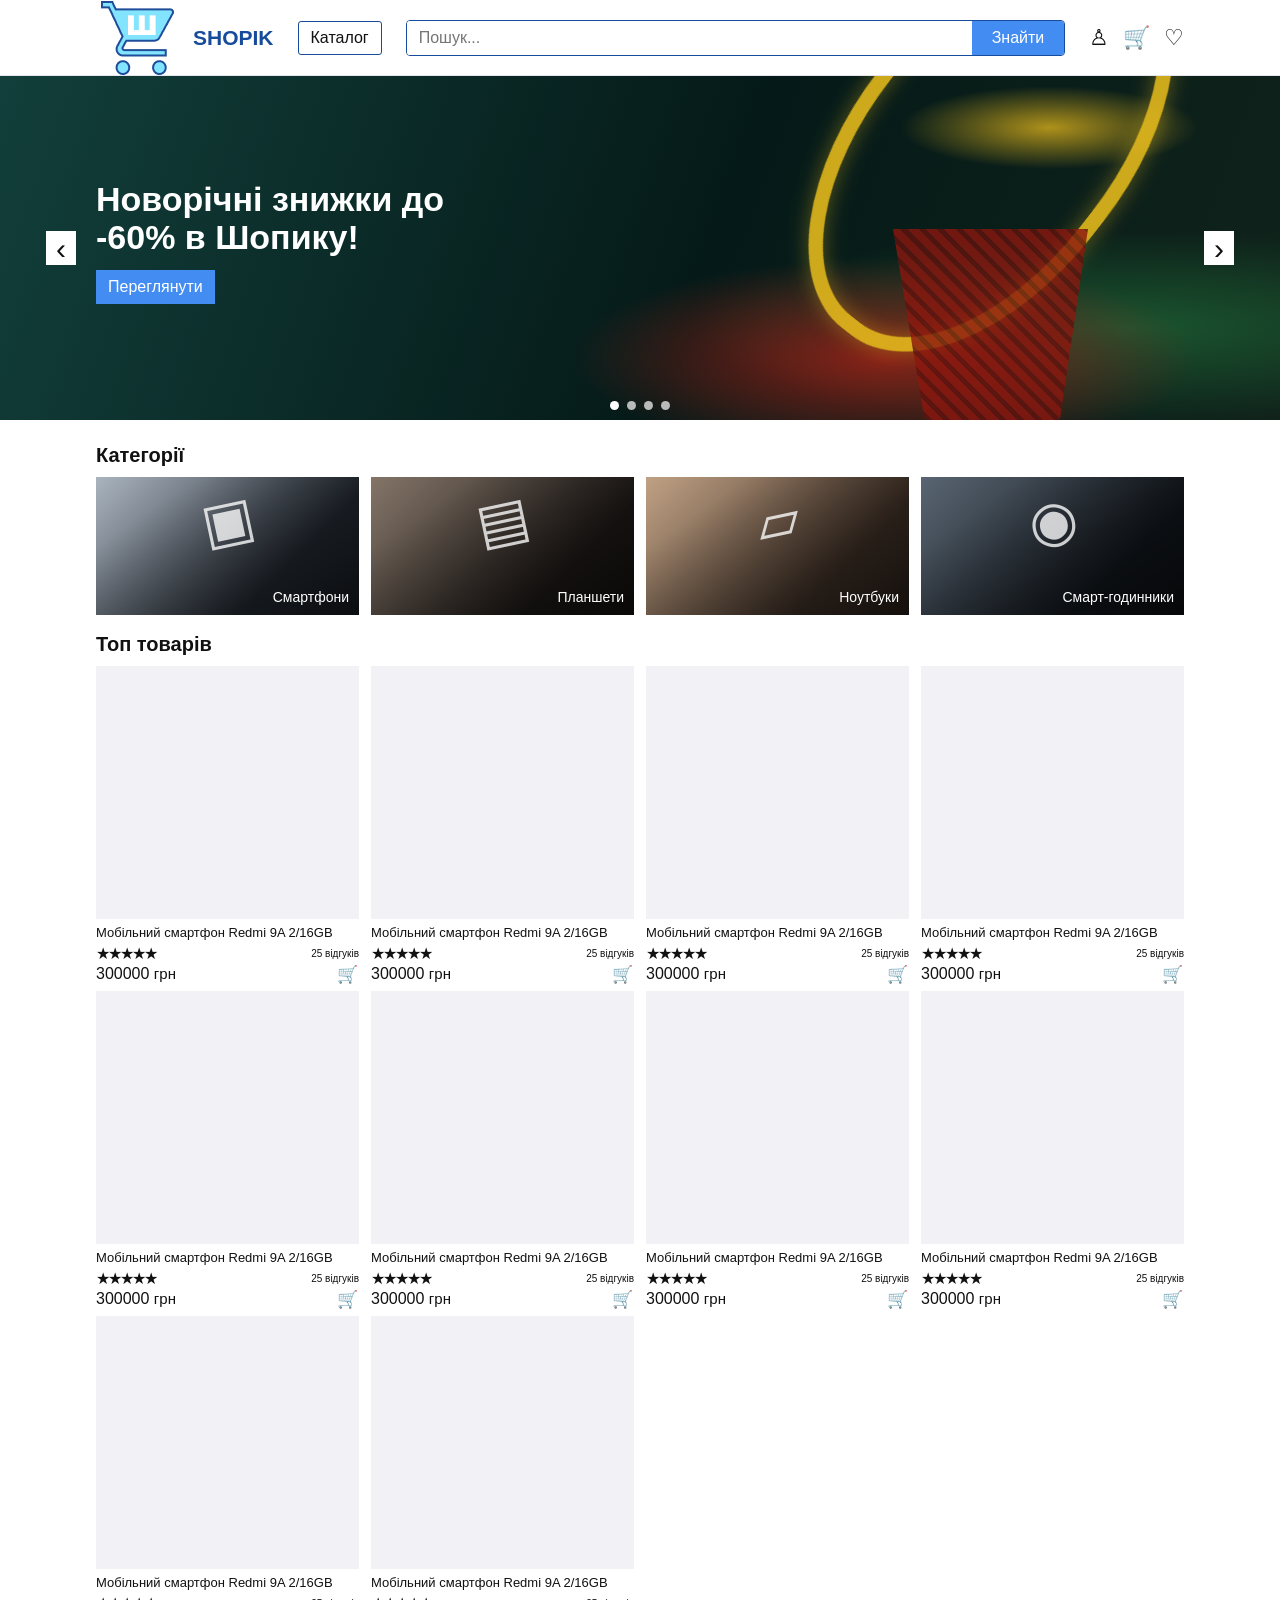
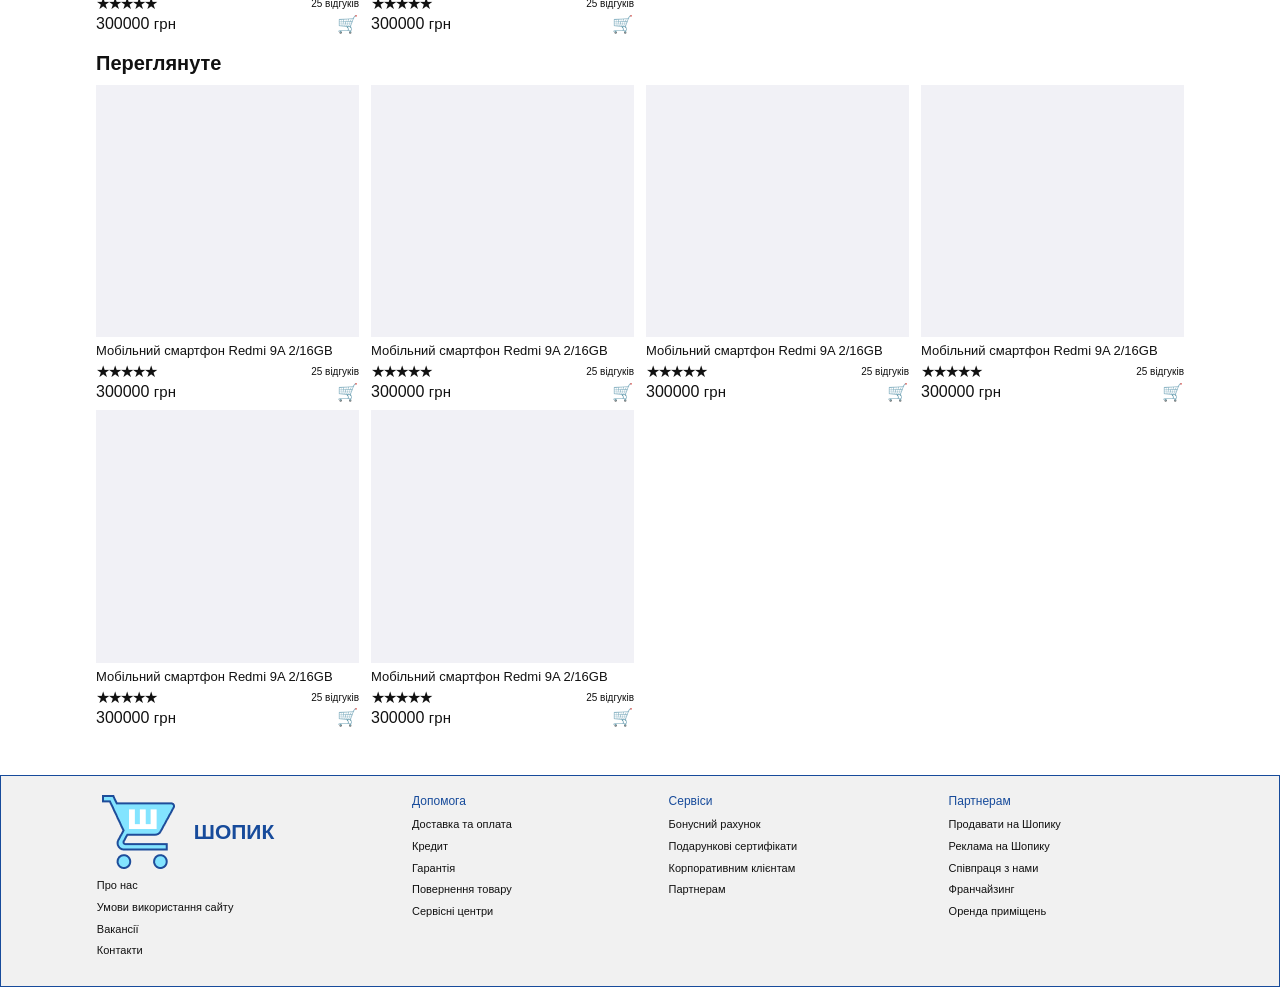
<file: index.html>
<!doctype html>
<html lang="uk">
<head>
  <meta charset="utf-8">
  <meta name="viewport" content="width=device-width, initial-scale=1">
  <meta name="description" content="Каталог техніки магазину Шопик">
  <title>Шопик — техніка для кожного</title>
  <link rel="stylesheet" href="./css/style.css">
</head>
<body>
  <header class="site-header" id="top">
    <div class="page-container site-header__inner">
      <a class="brand" href="#top" aria-label="Шопик — на головну">
        <img src="img/logo.png">
        <span>shopik</span>
      </a>
      <nav class="main-nav" aria-label="Головна навігація">
        <a class="catalog-link" href="#categories">Каталог</a>
      </nav>
      <div class="search" role="search">
        <label class="visually-hidden" for="site-search">Пошук товарів</label>
        <input id="site-search" type="search" placeholder="Пошук...">
        <button type="button">Знайти</button>
      </div>
      <nav class="user-nav" aria-label="Особисті розділи">
        <a href="#footer" aria-label="Профіль">♙</a>
        <a href="#top-products" aria-label="Кошик">🛒</a>
        <a href="#viewed" aria-label="Обране">♡</a>
      </nav>
    </div>
  </header>

  <main>
    <section class="hero" aria-label="Спеціальна пропозиція">
      <div class="hero__decoration" aria-hidden="true">
        <span class="hero__bauble hero__bauble--one"></span>
        <span class="hero__bauble hero__bauble--two"></span>
        <span class="hero__ribbon"></span>
      </div>
      <div class="page-container hero__inner">
        <div class="hero__copy" aria-live="polite">
          <h1 id="hero-title">Новорічні знижки до -60% в Шопику!</h1>
          <a class="primary-link" id="hero-link" href="#top-products">Переглянути</a>
        </div>
        <button class="slider-arrow slider-arrow--left" type="button" aria-label="Попередній слайд">‹</button>
        <button class="slider-arrow slider-arrow--right" type="button" aria-label="Наступний слайд">›</button>
        <div class="slider-dots" role="group" aria-label="Слайд 1 з 4">
          <button class="slider-dots__dot is-active" type="button" aria-label="Слайд 1"></button>
          <button class="slider-dots__dot" type="button" aria-label="Слайд 2"></button>
          <button class="slider-dots__dot" type="button" aria-label="Слайд 3"></button>
          <button class="slider-dots__dot" type="button" aria-label="Слайд 4"></button>
        </div>
      </div>
    </section>

    <section class="detail-page page-container" id="detail-page" hidden aria-live="polite">
      <a class="detail-page__back" href="#top">← На головну</a>
      <div id="detail-content"></div>
    </section>

    <div class="page-container page-content">
      <section class="categories" id="categories" aria-labelledby="categories-title">
        <h2 id="categories-title">Категорії</h2>
        <ul class="category-grid">
          <li class="category-card category-card--phones">
            <a class="category-card__link" href="#category/phones">
              <span class="category-card__symbol" aria-hidden="true">▣</span>
              <span>Смартфони</span>
            </a>
          </li>
          <li class="category-card category-card--tablets">
            <a class="category-card__link" href="#category/tablets">
              <span class="category-card__symbol" aria-hidden="true">▤</span>
              <span>Планшети</span>
            </a>
          </li>
          <li class="category-card category-card--laptops">
            <a class="category-card__link" href="#category/laptops">
              <span class="category-card__symbol" aria-hidden="true">▱</span>
              <span>Ноутбуки</span>
            </a>
          </li>
          <li class="category-card category-card--watches">
            <a class="category-card__link" href="#category/watches">
              <span class="category-card__symbol" aria-hidden="true">◉</span>
              <span>Смарт-годинники</span>
            </a>
          </li>
        </ul>
      </section>

      <section class="product-section" id="top-products" aria-labelledby="top-products-title">
        <h2 id="top-products-title">Топ товарів</h2>
        <div class="product-grid">
          <article class="product-card" role="link" tabindex="0" data-product="redmi-9a" aria-label="Мобільний смартфон Redmi 9A 2/16GB, детальніше">
            <div class="product-card__image" role="img" aria-label="Зображення смартфона"></div>
            <h3>Мобільний смартфон Redmi 9A 2/16GB</h3>
            <div class="product-card__meta">
              <span class="rating" aria-label="Оцінка 5 з 5">★★★★★</span>
              <span class="reviews">25 відгуків</span>
            </div>
            <div class="product-card__purchase">
              <p class="price">300000 <span>грн</span></p>
              <button type="button" aria-label="Додати до кошика">🛒</button>
            </div>
          </article>
          <article class="product-card" role="link" tabindex="0" data-product="redmi-9a" aria-label="Мобільний смартфон Redmi 9A 2/16GB, детальніше">
            <div class="product-card__image" role="img" aria-label="Зображення смартфона"></div>
            <h3>Мобільний смартфон Redmi 9A 2/16GB</h3>
            <div class="product-card__meta">
              <span class="rating" aria-label="Оцінка 5 з 5">★★★★★</span>
              <span class="reviews">25 відгуків</span>
            </div>
            <div class="product-card__purchase">
              <p class="price">300000 <span>грн</span></p>
              <button type="button" aria-label="Додати до кошика">🛒</button>
            </div>
          </article>
          <article class="product-card" role="link" tabindex="0" data-product="redmi-9a" aria-label="Мобільний смартфон Redmi 9A 2/16GB, детальніше">
            <div class="product-card__image" role="img" aria-label="Зображення смартфона"></div>
            <h3>Мобільний смартфон Redmi 9A 2/16GB</h3>
            <div class="product-card__meta">
              <span class="rating" aria-label="Оцінка 5 з 5">★★★★★</span>
              <span class="reviews">25 відгуків</span>
            </div>
            <div class="product-card__purchase">
              <p class="price">300000 <span>грн</span></p>
              <button type="button" aria-label="Додати до кошика">🛒</button>
            </div>
          </article>
          <article class="product-card" role="link" tabindex="0" data-product="redmi-9a" aria-label="Мобільний смартфон Redmi 9A 2/16GB, детальніше">
            <div class="product-card__image" role="img" aria-label="Зображення смартфона"></div>
            <h3>Мобільний смартфон Redmi 9A 2/16GB</h3>
            <div class="product-card__meta">
              <span class="rating" aria-label="Оцінка 5 з 5">★★★★★</span>
              <span class="reviews">25 відгуків</span>
            </div>
            <div class="product-card__purchase">
              <p class="price">300000 <span>грн</span></p>
              <button type="button" aria-label="Додати до кошика">🛒</button>
            </div>
          </article>
          <article class="product-card" role="link" tabindex="0" data-product="redmi-9a" aria-label="Мобільний смартфон Redmi 9A 2/16GB, детальніше">
            <div class="product-card__image" role="img" aria-label="Зображення смартфона"></div>
            <h3>Мобільний смартфон Redmi 9A 2/16GB</h3>
            <div class="product-card__meta">
              <span class="rating" aria-label="Оцінка 5 з 5">★★★★★</span>
              <span class="reviews">25 відгуків</span>
            </div>
            <div class="product-card__purchase">
              <p class="price">300000 <span>грн</span></p>
              <button type="button" aria-label="Додати до кошика">🛒</button>
            </div>
          </article>
          <article class="product-card" role="link" tabindex="0" data-product="redmi-9a" aria-label="Мобільний смартфон Redmi 9A 2/16GB, детальніше">
            <div class="product-card__image" role="img" aria-label="Зображення смартфона"></div>
            <h3>Мобільний смартфон Redmi 9A 2/16GB</h3>
            <div class="product-card__meta">
              <span class="rating" aria-label="Оцінка 5 з 5">★★★★★</span>
              <span class="reviews">25 відгуків</span>
            </div>
            <div class="product-card__purchase">
              <p class="price">300000 <span>грн</span></p>
              <button type="button" aria-label="Додати до кошика">🛒</button>
            </div>
          </article>
          <article class="product-card" role="link" tabindex="0" data-product="redmi-9a" aria-label="Мобільний смартфон Redmi 9A 2/16GB, детальніше">
            <div class="product-card__image" role="img" aria-label="Зображення смартфона"></div>
            <h3>Мобільний смартфон Redmi 9A 2/16GB</h3>
            <div class="product-card__meta">
              <span class="rating" aria-label="Оцінка 5 з 5">★★★★★</span>
              <span class="reviews">25 відгуків</span>
            </div>
            <div class="product-card__purchase">
              <p class="price">300000 <span>грн</span></p>
              <button type="button" aria-label="Додати до кошика">🛒</button>
            </div>
          </article>
          <article class="product-card" role="link" tabindex="0" data-product="redmi-9a" aria-label="Мобільний смартфон Redmi 9A 2/16GB, детальніше">
            <div class="product-card__image" role="img" aria-label="Зображення смартфона"></div>
            <h3>Мобільний смартфон Redmi 9A 2/16GB</h3>
            <div class="product-card__meta">
              <span class="rating" aria-label="Оцінка 5 з 5">★★★★★</span>
              <span class="reviews">25 відгуків</span>
            </div>
            <div class="product-card__purchase">
              <p class="price">300000 <span>грн</span></p>
              <button type="button" aria-label="Додати до кошика">🛒</button>
            </div>
          </article>
          <article class="product-card" role="link" tabindex="0" data-product="redmi-9a" aria-label="Мобільний смартфон Redmi 9A 2/16GB, детальніше">
            <div class="product-card__image" role="img" aria-label="Зображення смартфона"></div>
            <h3>Мобільний смартфон Redmi 9A 2/16GB</h3>
            <div class="product-card__meta">
              <span class="rating" aria-label="Оцінка 5 з 5">★★★★★</span>
              <span class="reviews">25 відгуків</span>
            </div>
            <div class="product-card__purchase">
              <p class="price">300000 <span>грн</span></p>
              <button type="button" aria-label="Додати до кошика">🛒</button>
            </div>
          </article>
          <article class="product-card" role="link" tabindex="0" data-product="redmi-9a" aria-label="Мобільний смартфон Redmi 9A 2/16GB, детальніше">
            <div class="product-card__image" role="img" aria-label="Зображення смартфона"></div>
            <h3>Мобільний смартфон Redmi 9A 2/16GB</h3>
            <div class="product-card__meta">
              <span class="rating" aria-label="Оцінка 5 з 5">★★★★★</span>
              <span class="reviews">25 відгуків</span>
            </div>
            <div class="product-card__purchase">
              <p class="price">300000 <span>грн</span></p>
              <button type="button" aria-label="Додати до кошика">🛒</button>
            </div>
          </article>
        </div>
      </section>

      <section class="product-section" id="viewed" aria-labelledby="viewed-title">
        <h2 id="viewed-title">Переглянуте</h2>
        <div class="product-grid">
          <article class="product-card" role="link" tabindex="0" data-product="redmi-9a" aria-label="Мобільний смартфон Redmi 9A 2/16GB, детальніше">
            <div class="product-card__image" role="img" aria-label="Зображення смартфона"></div>
            <h3>Мобільний смартфон Redmi 9A 2/16GB</h3>
            <div class="product-card__meta">
              <span class="rating" aria-label="Оцінка 5 з 5">★★★★★</span>
              <span class="reviews">25 відгуків</span>
            </div>
            <div class="product-card__purchase">
              <p class="price">300000 <span>грн</span></p>
              <button type="button" aria-label="Додати до кошика">🛒</button>
            </div>
          </article>
          <article class="product-card" role="link" tabindex="0" data-product="redmi-9a" aria-label="Мобільний смартфон Redmi 9A 2/16GB, детальніше">
            <div class="product-card__image" role="img" aria-label="Зображення смартфона"></div>
            <h3>Мобільний смартфон Redmi 9A 2/16GB</h3>
            <div class="product-card__meta">
              <span class="rating" aria-label="Оцінка 5 з 5">★★★★★</span>
              <span class="reviews">25 відгуків</span>
            </div>
            <div class="product-card__purchase">
              <p class="price">300000 <span>грн</span></p>
              <button type="button" aria-label="Додати до кошика">🛒</button>
            </div>
          </article>
          <article class="product-card" role="link" tabindex="0" data-product="redmi-9a" aria-label="Мобільний смартфон Redmi 9A 2/16GB, детальніше">
            <div class="product-card__image" role="img" aria-label="Зображення смартфона"></div>
            <h3>Мобільний смартфон Redmi 9A 2/16GB</h3>
            <div class="product-card__meta">
              <span class="rating" aria-label="Оцінка 5 з 5">★★★★★</span>
              <span class="reviews">25 відгуків</span>
            </div>
            <div class="product-card__purchase">
              <p class="price">300000 <span>грн</span></p>
              <button type="button" aria-label="Додати до кошика">🛒</button>
            </div>
          </article>
          <article class="product-card" role="link" tabindex="0" data-product="redmi-9a" aria-label="Мобільний смартфон Redmi 9A 2/16GB, детальніше">
            <div class="product-card__image" role="img" aria-label="Зображення смартфона"></div>
            <h3>Мобільний смартфон Redmi 9A 2/16GB</h3>
            <div class="product-card__meta">
              <span class="rating" aria-label="Оцінка 5 з 5">★★★★★</span>
              <span class="reviews">25 відгуків</span>
            </div>
            <div class="product-card__purchase">
              <p class="price">300000 <span>грн</span></p>
              <button type="button" aria-label="Додати до кошика">🛒</button>
            </div>
          </article>
          <article class="product-card" role="link" tabindex="0" data-product="redmi-9a" aria-label="Мобільний смартфон Redmi 9A 2/16GB, детальніше">
            <div class="product-card__image" role="img" aria-label="Зображення смартфона"></div>
            <h3>Мобільний смартфон Redmi 9A 2/16GB</h3>
            <div class="product-card__meta">
              <span class="rating" aria-label="Оцінка 5 з 5">★★★★★</span>
              <span class="reviews">25 відгуків</span>
            </div>
            <div class="product-card__purchase">
              <p class="price">300000 <span>грн</span></p>
              <button type="button" aria-label="Додати до кошика">🛒</button>
            </div>
          </article>
          <article class="product-card" role="link" tabindex="0" data-product="redmi-9a" aria-label="Мобільний смартфон Redmi 9A 2/16GB, детальніше">
            <div class="product-card__image" role="img" aria-label="Зображення смартфона"></div>
            <h3>Мобільний смартфон Redmi 9A 2/16GB</h3>
            <div class="product-card__meta">
              <span class="rating" aria-label="Оцінка 5 з 5">★★★★★</span>
              <span class="reviews">25 відгуків</span>
            </div>
            <div class="product-card__purchase">
              <p class="price">300000 <span>грн</span></p>
              <button type="button" aria-label="Додати до кошика">🛒</button>
            </div>
          </article>
        </div>
      </section>
    </div>
  </main>

  <footer class="site-footer" id="footer">
    <div class="page-container footer-grid">
      <div class="footer-brand">
        <a class="brand" href="#top">
          <img src="img/logo.png">
          <span>Шопик</span>
        </a>
        <p>Про нас</p>
        <p>Умови використання сайту</p>
        <p>Вакансії</p>
        <p>Контакти</p>
      </div>
      <section class="footer-column" aria-labelledby="footer-help">
        <h2 id="footer-help">Допомога</h2>
        <p>Доставка та оплата</p>
        <p>Кредит</p>
        <p>Гарантія</p>
        <p>Повернення товару</p>
        <p>Сервісні центри</p>
      </section>
      <section class="footer-column" aria-labelledby="footer-services">
        <h2 id="footer-services">Сервіси</h2>
        <p>Бонусний рахунок</p>
        <p>Подарункові сертифікати</p>
        <p>Корпоративним клієнтам</p>
        <p>Партнерам</p>
      </section>
      <section class="footer-column" aria-labelledby="footer-partners">
        <h2 id="footer-partners">Партнерам</h2>
        <p>Продавати на Шопику</p>
        <p>Реклама на Шопику</p>
        <p>Співпраця з нами</p>
        <p>Франчайзинг</p>
        <p>Оренда приміщень</p>
      </section>
    </div>
  </footer>
  
  <script src="./js/script.js"></script>
</body>
</html>
</file>
<file: css/style.css>
*,
*::before,
*::after {
  box-sizing: border-box;
}

html {
  font-family: Arial, sans-serif;
}

body {
  margin: 0;
  min-height: 100vh;
  color: #111;
  background: #fff;
}

.page-container {
  width: min(1140px, 85%);
  margin-inline: auto;
}

.visually-hidden {
  position: absolute;
  width: 1px;
  height: 1px;
  padding: 0;
  margin: -1px;
  overflow: hidden;
  clip: rect(0, 0, 0, 0);
  white-space: nowrap;
  border: 0;
}

.site-header {
  position: relative;
  z-index: 1;
  background: #fff;
  border-bottom: 1px solid #e3e7ed;
}

.site-header__inner {
  min-height: 58px;
  display: flex;
  align-items: center;
  gap: 24px;
}

.brand {
  display: inline-flex;
  align-items: center;
  gap: 8px;
  color: #174b9b;
  font-size: 21px;
  font-weight: 700;
  text-decoration: none;
  text-transform: uppercase;
}

.brand__cart {
  color: #438cf2;
  font-size: 25px;
  line-height: 1;
}

.main-nav {
  flex: 0 0 auto;
}

.catalog-link {
  display: inline-block;
  padding: 7px 12px;
  color: #111;
  border: 1px solid #174b9b;
  border-radius: 3px;
  text-decoration: none;
}

.search {
  display: flex;
  flex: 1;
  min-width: 120px;
  height: 36px;
  border: 1px solid #174b9b;
  border-radius: 4px;
  overflow: hidden;
}

.search input {
  width: 100%;
  min-width: 0;
  padding: 0 12px;
  border: 0;
  font: inherit;
}

.search input:focus {
  outline: 2px solid #438cf2;
  outline-offset: -2px;
}

.search button {
  flex: 0 0 92px;
  border: 0;
  color: #fff;
  background: #438cf2;
  font: inherit;
}

.user-nav {
  display: flex;
  align-items: center;
  gap: 14px;
}

.user-nav a {
  color: #111;
  font-size: 22px;
  line-height: 1;
  text-decoration: none;
}

.hero {
  position: relative;
  min-height: 344px;
  overflow: hidden;
  color: #fff;
  background:
    radial-gradient(ellipse at 82% 15%, rgba(244, 194, 27, .7), transparent 10%),
    radial-gradient(ellipse at 69% 82%, rgba(157, 30, 21, .85), transparent 25%),
    radial-gradient(ellipse at 88% 73%, rgba(28, 91, 49, .9), transparent 27%),
    linear-gradient(110deg, #123f3b, #051a18 55%, #10231b);
}

.hero--discount {
  background:
    radial-gradient(ellipse at 82% 15%, rgba(244, 194, 27, .7), transparent 10%),
    radial-gradient(ellipse at 69% 82%, rgba(157, 30, 21, .85), transparent 25%),
    radial-gradient(ellipse at 88% 73%, rgba(28, 91, 49, .9), transparent 27%),
    linear-gradient(110deg, #123f3b, #051a18 55%, #10231b);
}

.hero--phones {
  background:
    radial-gradient(circle at 78% 45%, rgba(94, 191, 255, .75), transparent 18%),
    linear-gradient(120deg, #152b53, #0a1022 62%, #1d65a6);
}

.hero--tablets {
  background:
    radial-gradient(circle at 82% 40%, rgba(255, 197, 87, .7), transparent 17%),
    linear-gradient(120deg, #4b315e, #21162e 55%, #9a5a4d);
}

.hero--laptops {
  background:
    radial-gradient(circle at 76% 48%, rgba(105, 238, 188, .65), transparent 18%),
    linear-gradient(120deg, #173d3a, #091d23 58%, #2e6570);
}

.hero::before,
.hero::after {
  position: absolute;
  content: "";
  pointer-events: none;
}

.hero::before {
  top: -165px;
  right: 12%;
  width: 270px;
  height: 470px;
  border: 15px solid rgba(228, 185, 29, .87);
  border-radius: 48%;
  transform: rotate(38deg);
  filter: drop-shadow(0 0 10px rgba(245, 196, 24, .45));
}

.hero::after {
  right: 15%;
  bottom: -34px;
  width: 195px;
  height: 225px;
  background: repeating-linear-gradient(45deg, #8b160e 0 8px, #60120d 8px 13px);
  clip-path: polygon(0 0, 100% 0, 83% 100%, 16% 84%);
  opacity: .8;
}

.hero__inner {
  position: relative;
  z-index: 1;
  min-height: 344px;
  display: flex;
  align-items: center;
}

.hero__copy {
  width: min(360px, 55%);
  padding-bottom: 12px;
}

.hero h1 {
  margin: 0 0 14px;
  font-size: clamp(24px, 3vw, 34px);
  line-height: 1.12;
}

.primary-link {
  display: inline-block;
  padding: 8px 12px;
  color: #fff;
  background: #438cf2;
  text-decoration: none;
}

.slider-arrow {
  position: absolute;
  top: 50%;
  width: 30px;
  height: 34px;
  padding: 0;
  border: 0;
  color: #111;
  background: #fff;
  font-size: 30px;
  line-height: 27px;
  transform: translateY(-50%);
}

.slider-arrow--left {
  left: -50px;
}

.slider-arrow--right {
  right: -50px  ;
}

.slider-dots {
  position: absolute;
  right: 0;
  bottom: 10px;
  left: 0;
  display: flex;
  justify-content: center;
  gap: 8px;
}

.slider-dots__dot {
  width: 9px;
  height: 9px;
  padding: 0;
  border: 0;
  border-radius: 50%;
  background: rgba(255, 255, 255, .7);
  cursor: pointer;
}

.slider-dots__dot.is-active {
  background: #fff;
}

.page-content {
  padding-top: 24px;
  padding-bottom: 48px;
}

.page-content h2 {
  margin: 0 0 10px;
  font-size: 20px;
}

.categories {
  margin-bottom: 18px;
}

.category-grid {
  display: grid;
  grid-template-columns: repeat(4, minmax(0, 1fr));
  gap: 12px;
  margin: 0;
  padding: 0;
  list-style: none;
}

.category-card {
  position: relative;
  min-height: 138px;
  overflow: hidden;
  color: #fff;
  background: #48525d;
  font-size: 14px;
  text-align: right;
}

.category-card__link {
  position: absolute;
  inset: 0;
  display: flex;
  align-items: flex-end;
  justify-content: flex-end;
  padding: 10px;
  color: inherit;
  text-decoration: none;
}

.category-card::before {
  position: absolute;
  inset: 0;
  content: "";
  background: linear-gradient(145deg, transparent 22%, rgba(0, 0, 0, .7));
}

.category-card--phones {
  background: linear-gradient(135deg, #aab4bf, #252b34 70%);
}

.category-card--tablets {
  background: linear-gradient(135deg, #847568, #211c1a 72%);
}

.category-card--laptops {
  background: linear-gradient(135deg, #c0a184, #433329 72%);
}

.category-card--watches {
  background: linear-gradient(135deg, #596572, #14191f 72%);
}

.category-card > span:last-child {
  position: relative;
  z-index: 1;
}

.category-card__link > span:last-child {
  position: relative;
  z-index: 1;
}

.category-card__symbol {
  position: absolute;
  top: 16px;
  left: 50%;
  color: rgba(255, 255, 255, .78);
  font-size: 56px;
  line-height: 1;
  transform: translateX(-50%) rotate(-12deg);
}

.product-section {
  margin-top: 18px;
}

.product-grid {
  display: grid;
  grid-template-columns: repeat(4, minmax(0, 1fr));
  column-gap: 12px;
  row-gap: 8px;
}

.product-card {
  min-width: 0;
  cursor: pointer;
}

.product-card:focus-visible {
  outline: 2px solid #438cf2;
  outline-offset: 4px;
}

.product-card__image {
  width: 100%;
  aspect-ratio: 1.04 / 1;
  margin-bottom: 7px;
  background: #f1f1f6;
}

.product-card h3 {
  margin: 0 0 3px;
  font-size: 13px;
  font-weight: 400;
  line-height: 1.15;
}

.product-card__meta,
.product-card__purchase {
  display: flex;
  align-items: center;
  justify-content: space-between;
  gap: 4px;
}

.rating {
  white-space: nowrap;
  font-size: 16px;
  letter-spacing: -2px;
}

.reviews {
  white-space: nowrap;
  font-size: 10px;
}

.product-card__purchase {
  margin-top: 2px;
}

.price {
  margin: 0;
  font-size: 16px;
  line-height: 1.15;
}

.price span {
  font-size: 15px;
}

.product-card__purchase button {
  padding: 0 1px;
  border: 0;
  color: #111;
  background: transparent;
  font-size: 17px;
  line-height: 1;
}

.detail-page {
  min-height: 430px;
  padding-top: 24px;
  padding-bottom: 48px;
}

.detail-page__back {
  display: inline-block;
  margin-bottom: 20px;
  color: #174b9b;
  text-decoration: none;
}

.detail-page__header {
  max-width: 760px;
  margin-bottom: 24px;
}

.detail-page__header h1,
.product-detail__info h1 {
  margin: 0 0 10px;
  font-size: clamp(28px, 4vw, 42px);
}

.detail-page__header p,
.product-detail__info > p {
  line-height: 1.5;
}

.detail-page__eyebrow {
  margin: 0 0 8px;
  color: #174b9b;
  font-size: 14px;
  font-weight: 700;
}

.detail-page__products {
  display: grid;
  grid-template-columns: repeat(4, minmax(0, 1fr));
  gap: 12px;
}

.detail-product {
  min-width: 0;
}

.detail-product__image,
.product-detail__image {
  background: #f1f1f6;
}

.detail-product__image {
  width: 100%;
  aspect-ratio: 1.04 / 1;
  margin-bottom: 8px;
}

.detail-product h2 {
  margin: 0 0 6px;
  font-size: 15px;
}

.detail-product__rating,
.product-detail__rating {
  margin: 6px 0;
  letter-spacing: -1px;
}

.detail-product__rating span,
.product-detail__rating span {
  margin-left: 8px;
  font-size: 12px;
  letter-spacing: normal;
}

.detail-product__price,
.product-detail__price {
  font-size: 20px;
  font-weight: 700;
}

.detail-product__link {
  display: inline-block;
  margin-top: 6px;
  padding: 8px 12px;
  color: #fff;
  background: #438cf2;
  text-decoration: none;
}

.product-detail {
  display: grid;
  grid-template-columns: minmax(240px, 440px) 1fr;
  gap: 36px;
  align-items: start;
}

.product-detail__image {
  width: 100%;
  aspect-ratio: 1 / 1;
}

.product-detail__info h2 {
  margin: 20px 0 8px;
  font-size: 20px;
}

.product-detail__specs {
  margin: 0;
}

.product-detail__specs div {
  display: grid;
  grid-template-columns: 140px 1fr;
  padding: 9px 0;
  border-bottom: 1px solid #e3e7ed;
}

.product-detail__specs dt {
  color: #62666d;
}

.product-detail__specs dd {
  margin: 0;
}

.site-footer {
  padding: 18px 0 20px;
  border: 1px solid #174b9b;
  background: #f1f1f1;
}

.footer-grid {
  display: grid;
  grid-template-columns: 1.25fr 1fr 1.1fr 1fr;
  gap: 22px;
}

.footer-brand .brand {
  margin-bottom: 10px;
}

.footer-column h2 {
  margin: 0 0 10px;
  color: #174b9b;
  font-size: 12px;
  font-weight: 400;
}

.footer-column p,
.footer-brand p {
  margin: 0 0 8px;
  font-size: 11px;
  line-height: 1.25;
}

@media (max-width: 620px) {
  .page-container {
    width: calc(100% - 32px);
  }

  .site-header__inner {
    min-height: 0;
    flex-wrap: wrap;
    gap: 10px;
    padding-block: 10px;
  }

  .brand {
    font-size: 18px;
  }

  .brand__cart {
    font-size: 21px;
  }

  .main-nav {
    order: 1;
  }

  .search {
    order: 2;
    flex-basis: 100%;
  }

  .user-nav {
    margin-left: auto;
  }

  .hero,
  .hero__inner {
    min-height: 300px;
  }

  .hero__copy {
    width: 70%;
  }

  .hero::before {
    right: -15%;
  }

  .category-grid,
  .product-grid {
    grid-template-columns: repeat(2, minmax(0, 1fr));
    gap: 14px 10px;
  }

  .category-card {
    min-height: 120px;
  }

  .detail-page__products {
    grid-template-columns: repeat(2, minmax(0, 1fr));
  }

  .product-detail {
    grid-template-columns: 1fr;
    gap: 20px;
  }

  .product-detail__specs div {
    grid-template-columns: 110px 1fr;
  }

  .footer-grid {
    grid-template-columns: repeat(2, minmax(0, 1fr));
    gap: 18px 12px;
  }
}

@media (max-width: 360px) {
  .hero__copy {
    width: 78%;
  }

  .hero h1 {
    font-size: 23px;
  }

  .category-card {
    min-height: 105px;
    padding: 7px;
    font-size: 12px;
  }

  .product-card h3 {
    font-size: 12px;
  }
}
</file>
